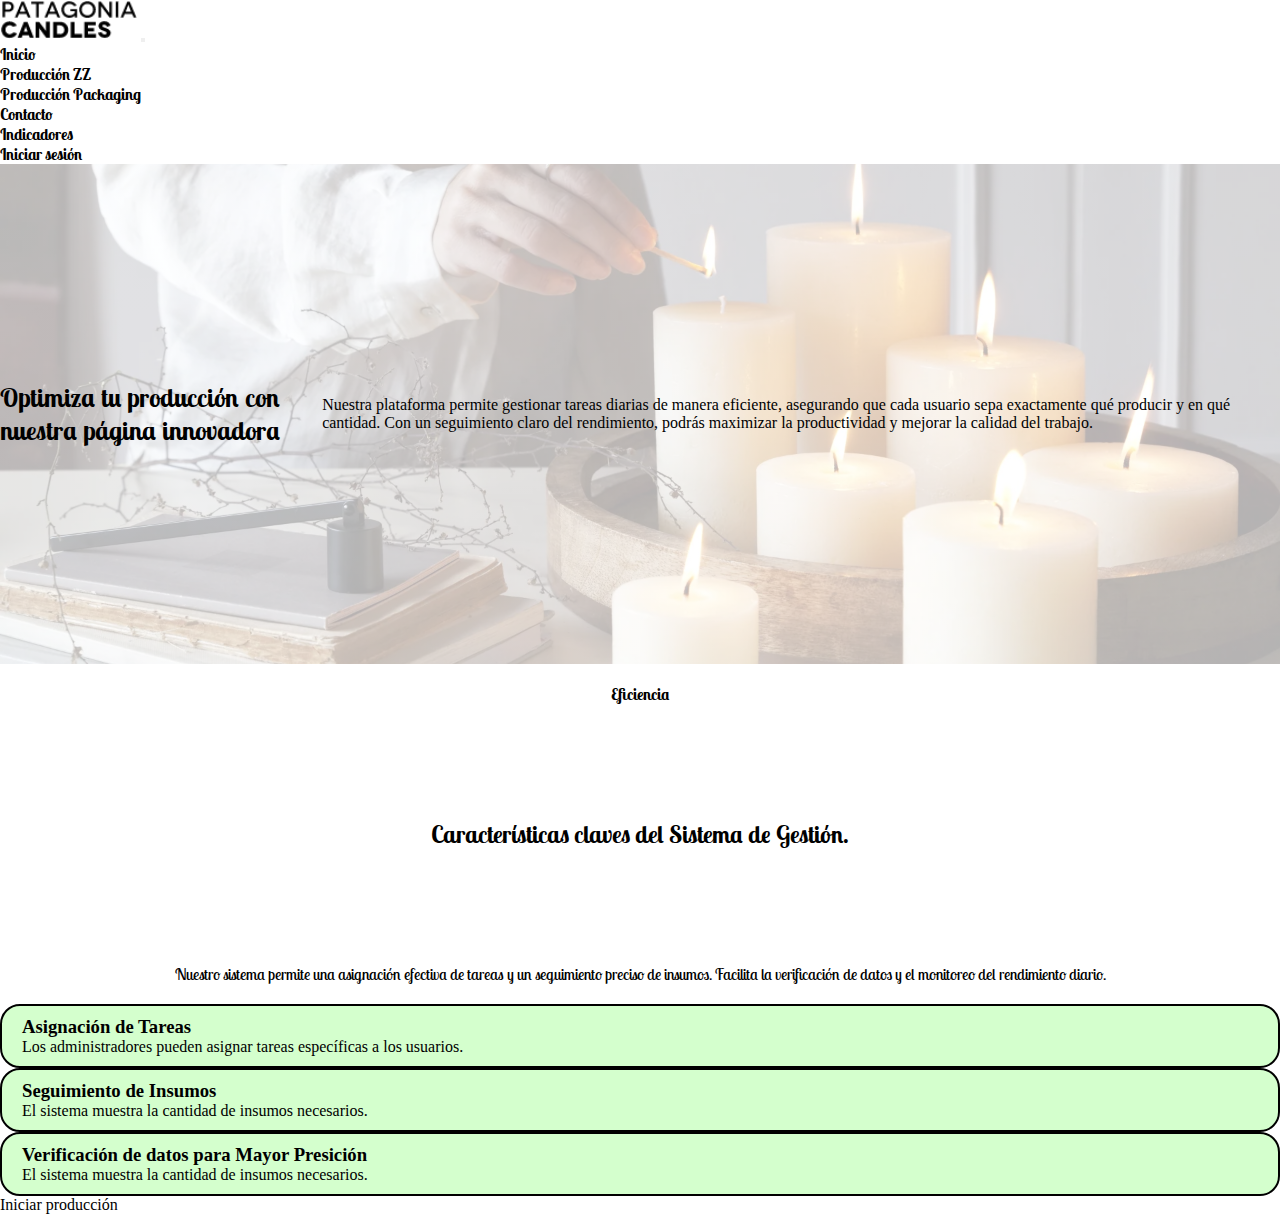
<file: index.html>
<!DOCTYPE html>
<html lang="es">

<head>
    <!--Metaetiquetas para SEO y responsive-->
    <meta charset="UTF-8">
    <meta name="viewport" content="width=device-width, initial-scale=1.0">
    <meta name="description" content="Optimiza tu producción con nuestra página innovadora">
    <meta name="keywords" content="producción, gestión, eficiencia, Patagonia Candles">
    <meta name="author" content="Lucía Geretto Heise">
<title>Patagonia Candles | Inicio</title>
    <!--Se agrega la etiqueta link de bootstrap-->
    <link href="https://cdn.jsdelivr.net/npm/bootstrap@5.3.8/dist/css/bootstrap.min.css" rel="stylesheet"
        integrity="sha384-sRIl4kxILFvY47J16cr9ZwB07vP4J8+LH7qKQnuqkuIAvNWLzeN8tE5YBujZqJLB" crossorigin="anonymous">
    <script src="https://cdn.jsdelivr.net/npm/@popperjs/core@2.11.8/dist/umd/popper.min.js"
        integrity="sha384-I7E8VVD/ismYTF4hNIPjVp/Zjvgyol6VFvRkX/vR+Vc4jQkC+hVqc2pM8ODewa9r"
        crossorigin="anonymous"></script>
    <script src="https://cdn.jsdelivr.net/npm/bootstrap@5.3.8/dist/js/bootstrap.min.js"
        integrity="sha384-G/EV+4j2dNv+tEPo3++6LCgdCROaejBqfUeNjuKAiuXbjrxilcCdDz6ZAVfHWe1Y"
        crossorigin="anonymous"></script>
    <title>Document</title>
    <!--Se llama al archivo externo a través del atributo href que tiene link-->
    <link rel="stylesheet" href="./css/styles.css">
</head>

<body>
    <header>
        <!--Barra principal de navegación de mi sitio web-->
        <nav class="navbar navbar-expand-lg bg-light">
            <div class="container-fluid">
                <!--Colocación del logo de la empresa-->
                <a class="navbar-brand" href="#">
                    <img src="./assets/img/logo-patagonia-footer.png_v=1677173627.png" alt="Logo Patagonia Candles"
                        height="40">
                </a>
                <!--botón hamburguesa de Bootstrap para responsive -->
                <button class="navbar-toggler" type="button" data-bs-toggle="collapse" data-bs-target="#navbarNav">
                    <span class="navbar-toggler-icon"></span>
                </button>


                <!-- Menú -->
                <div class="collapse navbar-collapse" id="navbarNav">
                    <ul class="navbar-nav mx-auto"> <!-- mx-auto centra el menú -->
                        <!--Lista desordenada-->
                        <!--Se coloca numeral para no recargar el sitio-->
                        <li class="nav-item">
                            <a class="nav-link active" href="#">Inicio</a>
                        </li>
                        <li class="nav-item">
                            <a class="nav-link" href="./pages/produccion.html">Producción ZZ</a>
                        </li>
                        <li class="nav-item">
                            <a class="nav-link" href="./pages/packaging.html">Producción Packaging</a>
                        </li>
                        <!--Este link redireccionaría a un número de teléfono para iniciar una conversación de Whatsapp.-->
                        <li class="nav-item">
                            <a class="nav-link" href="https://web.whatsapp.com/">Contacto</a>
                        </li>
                        <li class="nav-item">
                            <a class="nav-link" href="./pages/indicadores.html">Indicadores</a>
                        </li>
                    </ul>

                    <!-- Botón Iniciar Sesión -->
                    <!--Con JavaScript debería modificarlo con button para que genere un evento-->
                    <a class="btn btn-outline-dark ms-lg-3" href="./pages/iniciarsesion.html">Iniciar sesión</a>
                </div>
            </div>
        </nav>


    </header>
    <main>
        <div>
            <!--Se define una clase-->
            <article class="parrafoUno">
                <!--Título principal de mi sitio-->
                <h1>Optimiza tu producción con nuestra página innovadora</h1>
                <p>Nuestra plataforma permite gestionar tareas diarias de manera eficiente, asegurando que cada
                    usuario sepa exactamente qué producir y en qué cantidad. Con un seguimiento claro del
                    rendimiento, podrás maximizar la productividad y mejorar la calidad del trabajo.</p>
            </article>
            <!--Se define una clase-->
            <section class="parrafoDos">
                <h4>Eficiencia</h4>
                <h2>Características claves del Sistema de Gestión.</h2>
                <p>Nuestro sistema permite una asignación efectiva de tareas y un seguimiento preciso de insumos.
                    Facilita la verificación de datos y el monitoreo del rendimiento diario.</p>
            </section>
            <div>
                <!--Coloco un div para agrupar los 3 elementos-->
                <article class="info-pagina">
                    <h3>Asignación de Tareas</h3>
                    <p>Los administradores pueden asignar tareas específicas a los usuarios.</p>
                </article>
                <article class="info-pagina">
                    <h3>Seguimiento de Insumos</h3>
                    <p>El sistema muestra la cantidad de insumos necesarios.</p>
                </article>
                <article class="info-pagina">
                    <h3>Verificación de datos para Mayor Presición</h3>
                    <p>El sistema muestra la cantidad de insumos necesarios.</p>
                </article>
            </div>
        </div>
    </main>
    <footer>
        <!--Con JavaScript debería modificarlo con button para que genere un evento-->
        <div>
            <a href="./pages/produccion.html">
                Iniciar producción
            </a>
        </div>

    </footer>
    <!--Se agregan las etiquetas script de bootstrap-->
    <script src="https://cdn.jsdelivr.net/npm/@popperjs/core@2.11.8/dist/umd/popper.min.js"
        integrity="sha384-I7E8VVD/ismYTF4hNIPjVp/Zjvgyol6VFvRkX/vR+Vc4jQkC+hVqc2pM8ODewa9r"
        crossorigin="anonymous"></script>
    <script src="https://cdn.jsdelivr.net/npm/bootstrap@5.3.8/dist/js/bootstrap.min.js"
        integrity="sha384-G/EV+4j2dNv+tEPo3++6LCgdCROaejBqfUeNjuKAiuXbjrxilcCdDz6ZAVfHWe1Y"
        crossorigin="anonymous"></script>
</body>

</html>
</file>
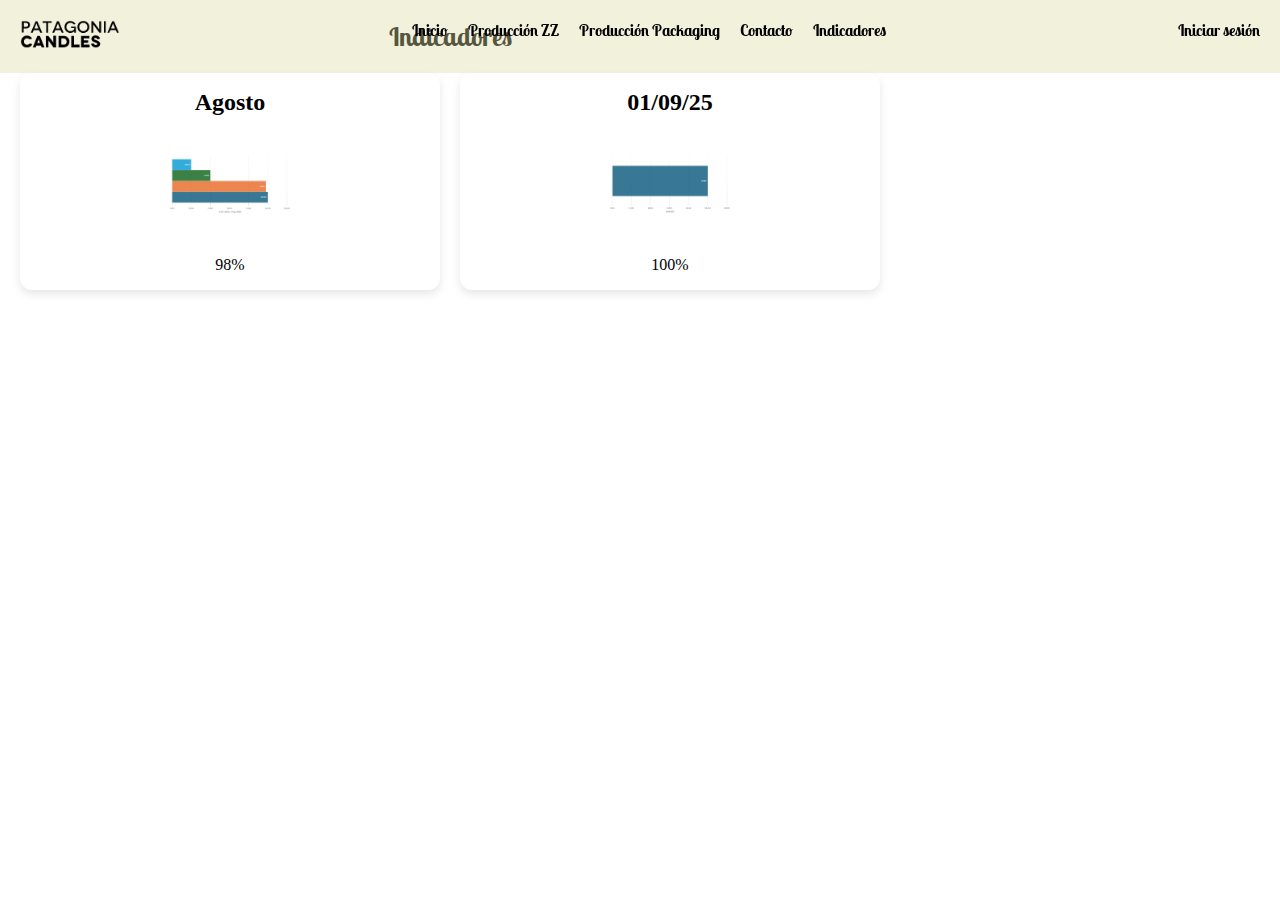
<file: pages/indicadores.html>
<!DOCTYPE html>
<html lang="en">

<head>
    <meta charset="UTF-8">
    <meta name="viewport" content="width=device-width, initial-scale=1.0">
    <title>Document</title>
    <!--Se llama al archivo externo a través del atributo href que tiene link-->
    <link rel="stylesheet" href="../css/styles.css">
</head>

<body>
    <header class="headerIndex">
        <!--Colocación de la imagen principal de mi sitio web-->
        <a href=""><img class="logo-tcs" src="../assets/img/logo-patagonia-footer.png_v=1677173627.png" alt=""></a>
        <!--Barra principal de navegación de mi sitio web-->
        <nav>
            <ul class="navbar">
                <!--Lista desordenada-->
                <!--Se coloca numeral para no recargar el sitio-->
                <li><a href="../index.html">Inicio</a></li>
                <li><a href="./produccion.html">Producción ZZ</a></li>
                <li><a href="./packaging.html">Producción Packaging</a></li>
                <!--Este link redireccionaría a un número de teléfono para iniciar una conversación de Whatsapp.-->
                <li><a href="https://web.whatsapp.com/">Contacto</a></li>
                <li><a href="#">Indicadores</a></li>
            </ul>
        </nav>
        <!--Con JavaScript debería modificarlo con button para que genere un evento-->
        <a href="./iniciarsesion.html">
            Iniciar sesión
        </a>
    </header>
<main>
        <section class="containerindicadores">
                    <!--Título principal de la pestaña de producción-->
                    <h1>Indicadores</h1>
                    <div class="grid">
                        <div class="card">
                            <h2>Agosto</h2>
                            <img src="../assets/img/indicadores.png" alt="Indicador del mes pasado">
                            <p>98%</p>
                        </div>
                        <div class="card">
                            <h2>01/09/25</h2>
                            <img src="../assets/img/indicadoresdia.png" alt="Indicador del dia anterior">
                            <p>100%</p>
                        </div>
                    </div>
        </section>
</main>

</body>

</html>
</file>
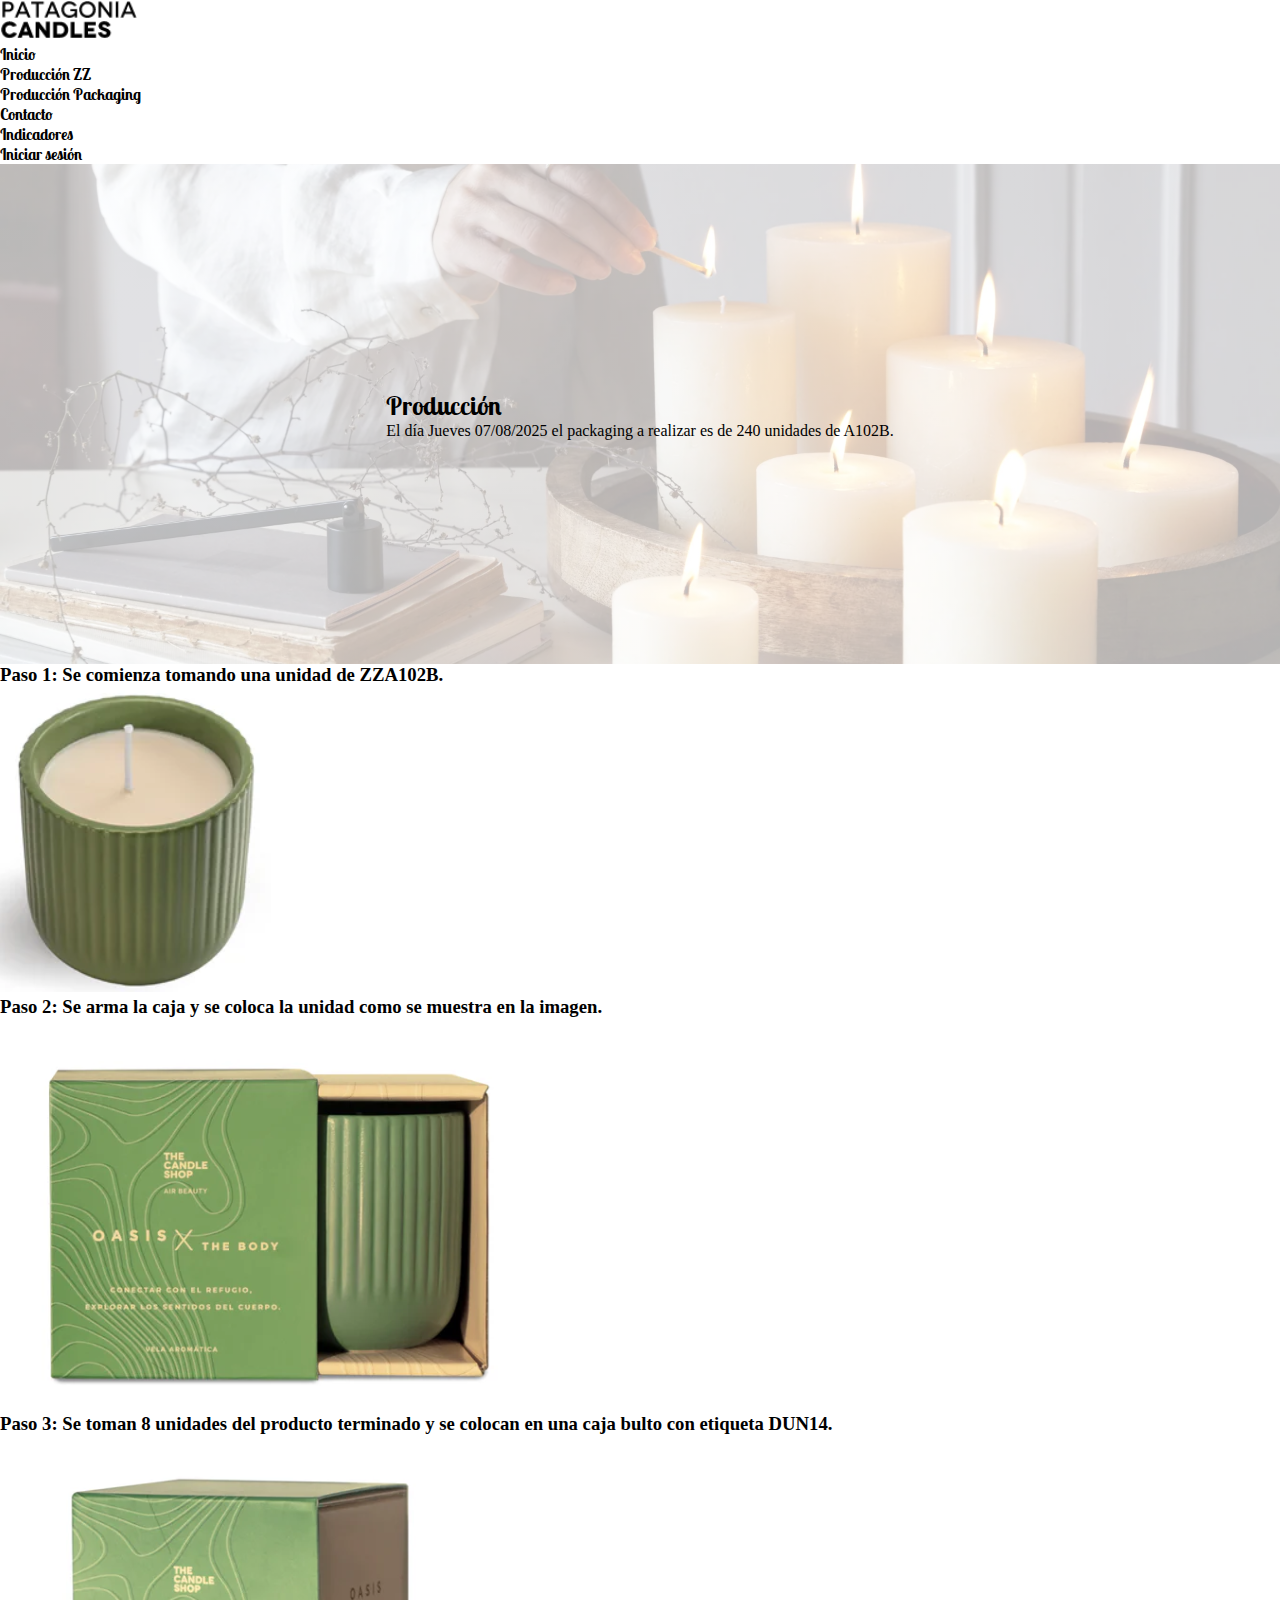
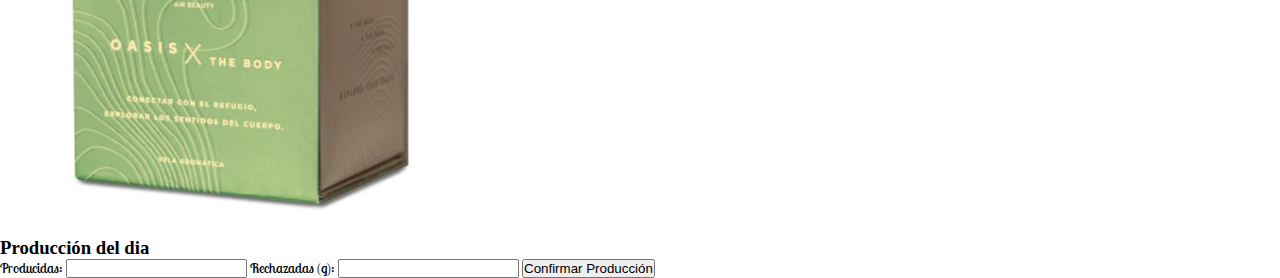
<file: pages/packaging.html>
<!DOCTYPE html>
<html lang="en">

<head>
    <meta charset="UTF-8">
    <meta name="viewport" content="width=device-width, initial-scale=1.0">
    <link href="https://cdn.jsdelivr.net/npm/bootstrap@5.3.8/dist/css/bootstrap.min.css" rel="stylesheet" integrity="sha384-sRIl4kxILFvY47J16cr9ZwB07vP4J8+LH7qKQnuqkuIAvNWLzeN8tE5YBujZqJLB" crossorigin="anonymous">
    <script src="https://cdn.jsdelivr.net/npm/@popperjs/core@2.11.8/dist/umd/popper.min.js" integrity="sha384-I7E8VVD/ismYTF4hNIPjVp/Zjvgyol6VFvRkX/vR+Vc4jQkC+hVqc2pM8ODewa9r" crossorigin="anonymous"></script>
<script src="https://cdn.jsdelivr.net/npm/bootstrap@5.3.8/dist/js/bootstrap.min.js" integrity="sha384-G/EV+4j2dNv+tEPo3++6LCgdCROaejBqfUeNjuKAiuXbjrxilcCdDz6ZAVfHWe1Y" crossorigin="anonymous"></script>
    <title>Document</title>
    <!--Se llama al archivo externo a través del atributo href que tiene link-->
    <link rel="stylesheet" href="../css/styles.css">
</head>

<body>
   

<header>
        <!--Barra principal de navegación de mi sitio web-->
        <nav class="navbar navbar-expand-lg bg-light">
            <div class="container-fluid">
<!--Colocación del logo de la empresa-->
<a class="navbar-brand" href="#">
    <img src="../assets/img/logo-patagonia-footer.png_v=1677173627.png" alt="Logo Patagonia Candles" height="40">
</a>

        <!-- Menú -->
    <div class="collapse navbar-collapse" id="navbarNav">
      <ul class="navbar-nav mx-auto"> <!-- mx-auto centra el menú -->
        <!--Lista desordenada-->
                <!--Se coloca numeral para no recargar el sitio-->
        <li class="nav-item">
          <a class="nav-link active" href="../index.html">Inicio</a>
        </li>
        <li class="nav-item">
          <a class="nav-link" href="./produccion.html">Producción ZZ</a>
        </li>
        <li class="nav-item">
          <a class="nav-link" href="#">Producción Packaging</a>
        </li>
         <!--Este link redireccionaría a un número de teléfono para iniciar una conversación de Whatsapp.-->
        <li class="nav-item">
          <a class="nav-link" href="https://web.whatsapp.com/">Contacto</a>
        </li>
        <li class="nav-item">
          <a class="nav-link" href="./indicadores.html">Indicadores</a>
        </li>
      </ul>

      <!-- Botón Iniciar Sesión -->
       <!--Con JavaScript debería modificarlo con button para que genere un evento-->
      <a class="btn btn-outline-dark ms-lg-3" href="./iniciarsesion.html">Iniciar sesión</a>
    </div>
  </div>
</nav>

     
</div>
</div>
            
    </header>

    <main>
        <section>
              <section class="parrafoUno">
                <article>
                    <!--Título principal de la pestaña de producción-->
                    <h1>Producción</h1>
                    <p>El día Jueves 07/08/2025 el packaging a realizar es de 240 unidades de A102B.</p>
                </article>
        </section>


<!--Se define una clase-->
          
                <section class="packaging1">
                    <!--Coloco un div para agrupar los 3 elementos-->
                    <div class="info-packaging">
                        <h3>Paso 1: Se comienza tomando una unidad de ZZA102B.</h3>
                        <img src="../assets/img/oasispackaging1.png" alt="">
                    </div>
                    <div class="info-packaging">
                        <h3>Paso 2: Se arma la caja y se coloca la unidad como se muestra en la imagen.</h3>
                        <img src="../assets/img/oasispackaging2.png" alt="">
                    </div>
                    <div class="info-packaging">
                        <h3>Paso 3: Se toman 8 unidades del producto terminado y se colocan en una caja bulto con etiqueta DUN14.</h3>
                        <img src="../assets/img/oasispackaging3.png" alt="">
                    </div>
                </section>

                    <div class="packaging2">
                        <h3>Producción del dia</h3>
                        <div class="formulario">
                            <!--Formulario para que el usuario pueda ingresar las cantidades producidas y rechazadas.-->
                            <form action="" method="post">
                                <label for="">Producidas:</label>
                                <input type="number" name="Producidas" id="Producidas">
                                <label for="">Rechazadas (g):</label>
                                <input type="number" name="Rechazadas" id="Rechazadas">

                                <!--Botón de enviar.-->
                                <input type="submit" value="Confirmar Producción">
                            </form>
                        </div>
                    </div>
                </div>
            </div>

        </section>
    </main>
</body>

</html>
</file>
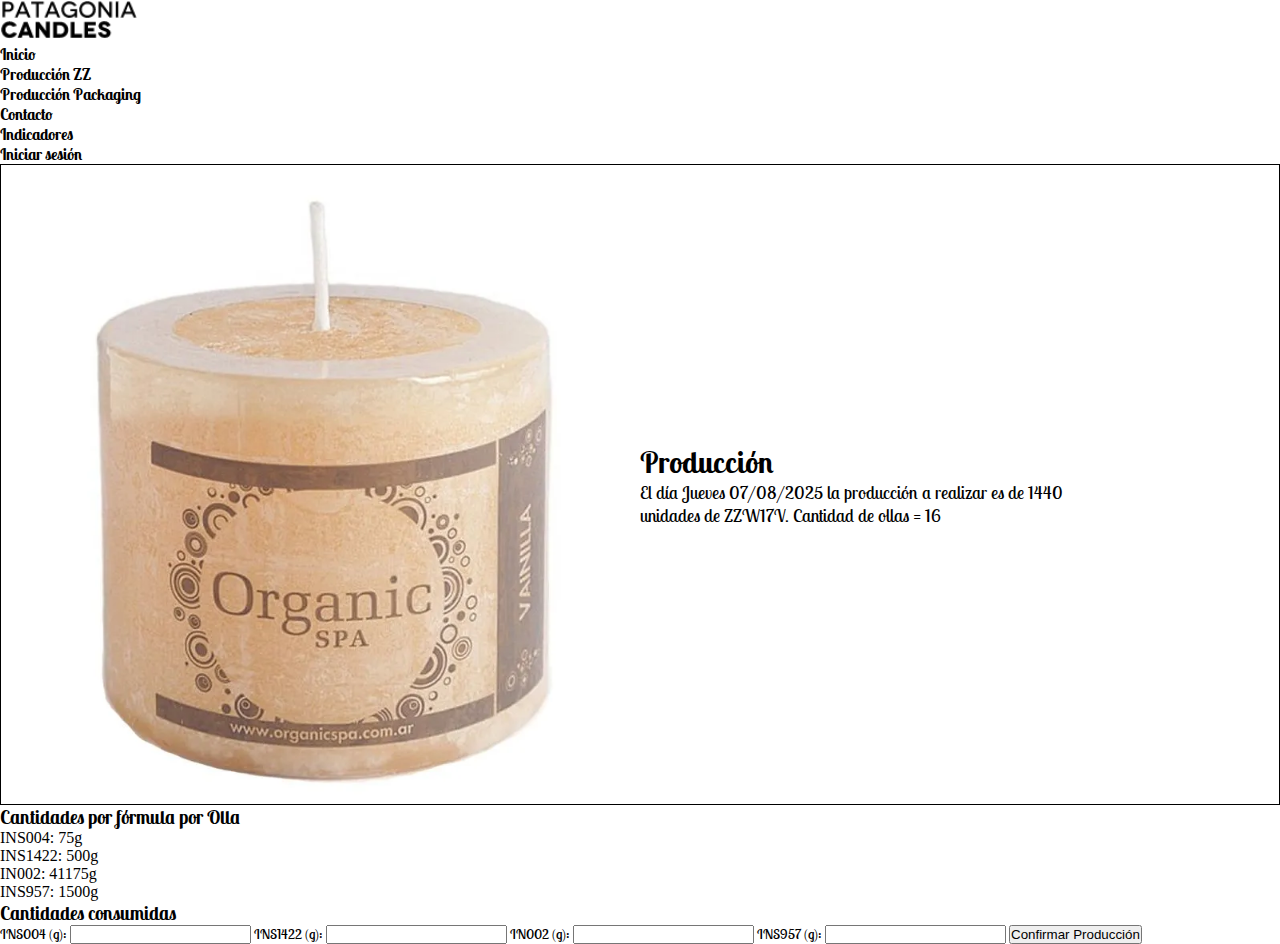
<file: pages/produccion.html>
<!DOCTYPE html>
<html lang="en">

<head>
  <meta charset="UTF-8">
  <meta name="viewport" content="width=device-width, initial-scale=1.0">
  <!--Se agrega la etiqueta link de bootstrap-->
  <link href="https://cdn.jsdelivr.net/npm/bootstrap@5.3.8/dist/css/bootstrap.min.css" rel="stylesheet"
    integrity="sha384-sRIl4kxILFvY47J16cr9ZwB07vP4J8+LH7qKQnuqkuIAvNWLzeN8tE5YBujZqJLB" crossorigin="anonymous">
  <script src="https://cdn.jsdelivr.net/npm/@popperjs/core@2.11.8/dist/umd/popper.min.js"
    integrity="sha384-I7E8VVD/ismYTF4hNIPjVp/Zjvgyol6VFvRkX/vR+Vc4jQkC+hVqc2pM8ODewa9r"
    crossorigin="anonymous"></script>
  <script src="https://cdn.jsdelivr.net/npm/bootstrap@5.3.8/dist/js/bootstrap.min.js"
    integrity="sha384-G/EV+4j2dNv+tEPo3++6LCgdCROaejBqfUeNjuKAiuXbjrxilcCdDz6ZAVfHWe1Y"
    crossorigin="anonymous"></script>
  <title>Document</title>
  <!--Se llama al archivo externo a través del atributo href que tiene link-->
  <link rel="stylesheet" href="../css/styles.css">
</head>

<body>
  <header>
    <!--Barra principal de navegación de mi sitio web-->
    <nav class="navbar navbar-expand-lg bg-light">
      <div class="container-fluid">
        <!--Colocación del logo de la empresa-->
        <a class="navbar-brand" href="#">
          <img src="../assets/img/logo-patagonia-footer.png_v=1677173627.png" alt="Logo Patagonia Candles" height="40">
        </a>

        <!-- Menú -->
        <div class="collapse navbar-collapse" id="navbarNav">
          <ul class="navbar-nav mx-auto"> <!-- mx-auto centra el menú -->
            <!--Lista desordenada-->
            <!--Se coloca numeral para no recargar el sitio-->
            <li class="nav-item">
              <a class="nav-link active" href="../index.html">Inicio</a>
            </li>
            <li class="nav-item">
              <a class="nav-link" href="#">Producción ZZ</a>
            </li>
            <li class="nav-item">
              <a class="nav-link" href="./packaging.html">Producción Packaging</a>
            </li>
            <!--Este link redireccionaría a un número de teléfono para iniciar una conversación de Whatsapp.-->
            <li class="nav-item">
              <a class="nav-link" href="https://web.whatsapp.com/">Contacto</a>
            </li>
            <li class="nav-item">
              <a class="nav-link" href="./indicadores.html">Indicadores</a>
            </li>
          </ul>

          <!-- Botón Iniciar Sesión -->
          <!--Con JavaScript debería modificarlo con button para que genere un evento-->
          <a class="btn btn-outline-dark ms-lg-3" href="../pages/iniciarsesion.html">Iniciar sesión</a>
        </div>
      </div>
    </nav>


    </div>
    </div>

  </header>

  <main>
    <section class="produccionUno">
      <img src="../assets/img/produccion-diaria.webp" alt="Produccion diaria">
      <article>
        <!--Título principal de la pestaña de producción-->
        <h1>Producción</h1>
        <p>El día Jueves 07/08/2025 la producción a realizar es de 1440 unidades de ZZW17V. Cantidad de
          ollas
          = 16</p>
      </article>
    </section>
    <section class="produccionDos">
      <!--Coloco un div para agrupar los elementos-->
      <div class="parrafoCinco">
        <h3>Cantidades por fórmula por Olla</h3>
        <ul>
          <li>INS004: 75g</li>
          <li>INS1422: 500g</li>
          <li>IN002: 41175g</li>
          <li>INS957: 1500g</li>
        </ul>
      </div>
      <div class="parrafoSeis">
        <h3>Cantidades consumidas</h3>
        <div class="formulario">
          <!--Formulario para que el usuario pueda ingresar las cantidades consumidas.-->
          <form action="" method="post">
            <label for="">INS004 (g):</label>
            <input type="number" name="INS004" id="INS004">
            <label for="">INS1422 (g):</label>
            <input type="number" name="INS1422" id="INS1422">
            <label for="">IN002 (g):</label>
            <input type="number" name="IN002" id="IN002">
            <label for="">INS957 (g):</label>
            <input type="number" name="IN002" id="INS957">
            <!--Botón de enviar.-->
            <input type="submit" value="Confirmar Producción">
          </form>
        </div>
      </div>

    </section>
  </main>
</body>

</html>
</file>
<file: css/styles.css>
/*Clases que tienen un nombre clave*/
/*Box - modeling. Ayuda a determinar el espacio que va a ocupar un elemento. Se distinguen 3 partes dentro del elemento
Padding (interno)
Border (limite de borde interno)
margin (margen con respecto a las otras etiquetas)*/
/*Medidas relativas. Se puede adaptar a los diferentes tamanos de pantalla
% Podemos usarla en base al 100% del ancho de la pantalla
rem, nos ayuda a trabajar el tama;o de fuentes en los dispositivos moviles.*/

@import url('https://fonts.googleapis.com/css2?family=Lobster+Two:ital,wght@0,400;0,700;1,400;1,700&display=swap');
/*  font-family: "Lobster Two", sans-serif;*/

/*Se genera el reset*/
*{
    margin: 0;
    padding: 0;
    box-sizing: border-box;
} 


.body-iniciarsesion {font-family: Arial, sans-serif;
background: #fff;
color:#000;
display: flex;
justify-content: center;
align-items: center;
min-height: 100vh;}

.container{
    max-width: 400px;
    width: 100%;
    display: grid;
    grid-template-rows: auto auto 1fr;
    gap: 1.25rem;
}

.container h1{ font-size: 32px;
font-weight: bold;
margin: 0;}

.container form{display: grid;
gap: .9375rem;}

.container label {font-size: 12px;
font-weight: bold;
margin-bottom: 5px;}

.container input{width: 100%;
padding: 12px;
border: 1px solid #ccc;}

.buttons {display: grid;
grid-template-columns: 1fr 1fr;
gap: .625rem;}

/*Responsive. en móviles los botones se apilan*/
@media (max-width:480px) {.buttons {grid-template-columns: 1fr;}}



.body-indicadores {font-family: Arial, sans-serif;
margin: 0;
padding: 0;
background: #f5f5f5;
display: flex;
justify-content: center;}

.containerindicadores {
max-width: 900px;
padding: 20px;
text-align: center;
}


.containerindicadores h1 {margin-bottom: 20px;}

.grid {display: grid;
grid-template-columns: repeat(auto-fit, minmax(250px,1fr));
gap: 20px;
}

.card {background: white;
border-radius: 12px;
padding: 1rem;
box-shadow: 0px 4px 10px rgba(0,0,0,0.1);
text-align: center;
}

.card img {width: 120px;
    height: 120px;
    object-fit: contain;
margin: .5rem;
}

.card-container {
    display: flex;
    justify-content: center;
    align-items: flex-start;
    gap: 2rem;
    margin-top: 2rem;
}


/*Header*/
.headerIndex {
    /*Que ocupe el 100% del ancho de pantalla*/
    width: 100%;
    background-color: rgba(220, 219, 165, 0.388);
    position:fixed;
    top: 0px;
    font-family: "Lobster Two", sans-serif;
    font-weight: 600;
    font-size: 1rem;
    /*Coloco los elementos uno al lado del otro*/
    display: flex;
    flex-direction: row;
    justify-content: space-between;
    padding: 1.25rem;
}
/*Flexbox funciona con el concepto de padre e hijo. Se le va a aplicar a una etiqueta contenedora la propiedad flex y va a afectar unicamente a sus hijos directos.*/
.logo-tcs{
    width: 6.25rem; /*Ancho del logo*/  
}
.imagen-principal{
    width: 100%; /*Ancho. Se utiliza % para que se ajuste al contenedor section-principal*/  
}
.parrafoTres{
    display: flex;
    flex-direction: row;
    flex-wrap: wrap;
    /*Se separa de forma equitativa tanto en los margenens como entre las cards.*/ 
    justify-content: space-evenly;
    height: 31.25rem;
    background-color: lightblue;
    /*Align me permite mover los elementos del contenedor de arriba hacia abajo*/
    align-items: center; 
}


.info-pagina{
    background-color: rgb(212, 255, 205);
    padding: 10px 20px;
    border: 2px solid black;
    border-radius: 1.25rem;    
}

.parrafoUno {
    background-image: linear-gradient(rgba(255, 255, 255, 0.7), rgba(255, 255, 255, 0.7)),url(../assets/img/imagen-principal.webp);
    background-size: cover;
    background-position: center;
    width: 100%;
    height: 31.25rem;
    display: flex;
    justify-content: center;
    align-items: center;
}

.parrafoDos {
    text-align: center;
    height: 18.75rem;
    display: flex;
    flex-direction: column;
    align-items: center;
    justify-content: space-between;
    margin: 1.25rem;
}

.parrafoUno h1 {
    text-align: left;
}

.parrafoUno p {
    text-align: left;
}

/*Propiedades generales*/
a {
    text-decoration: none;
    color: black;
}



/*Barra de navegación*/
.navbar {
    list-style: none;
    font-family: "Lobster Two", sans-serif;
    font-weight: 700;
    font-size: 1rem;
    display: inline; /*Por defecto una etiqueta puede ser inline o block.
    Inline son las etiquetas que por defecto solamente ocupan el espacio de su contenido dentro del documento.
    Block son aquellas que ocupan el 100% del ancho en el documento.*/
    display: flex;
    gap: 1.25rem;
}





/*Título principal*/
h1 {
    font-family: "Lobster Two", sans-serif;
    font-weight: 700;
    font-size: 26px;
}

/*Primer párrafo*/
.produccionUno {
    font-family: "Lobster Two", sans-serif;
    font-weight: 400;
    font-size: 1.125rem;
}

.produccionUno {
    display: flex;
    width: 100%;
    justify-content: center;
    border: 1px solid black;
}

.produccionUno article {
    width: 50%;   
    align-self: center; 
}
.produccionUno article h1{
    font-size: 1.875rem;    
}
.produccionUno article p{
    width: 100%;
    max-width: 40ch;   
}
.produccionUno img {width: 50%; /*Ancho del logo*/  }

/*Segundo párrafo*/
.parrafoDos h4 {
    font-family: "Lobster Two", sans-serif;
    font-weight: 600;
    font-size: 16px;
}

.parrafoDos h2 {
    font-family: "Lobster Two", sans-serif;
    font-weight: 600;
    font-size: 24px;
}

.parrafoDos p {
    font-family: "Lobster Two", sans-serif;
    font-weight: 400;
    font-size: 16px;
}

/*Tercer párrafo*/
.parrafoTres h3 {
    font-family: "Lobster Two", sans-serif;
    font-weight: 600;
    font-size: 19px;
}

.parrafoTres p {
    font-family: "Lobster Two", sans-serif;
    font-weight: 400;
    font-size: 14px;
}

/*Cuarto párrafo*/
.parrafoCuatro {
    font-family: "Lobster Two", sans-serif;
    font-weight: 600;
    font-size: 1.1875rem;
    background-color: aqua;
    /*box-model*/
    padding: 10px 20px;
    border: 2px solid black;
    border-radius: 1.875rem;
    margin: 1.25rem;
    display: flex;
    justify-content: center;
    cursor: pointer;
}

/*Quinto párrafo*/
.parrafoCinco h3 {
    font-family: "Lobster Two", sans-serif;
    font-weight: 600;
    font-size: 19px;
}

.parrafoCinco ol {
    font-family: "Lobster Two", sans-serif;
    font-weight: 400;
    font-size: 14px;
}

/*Sexto párrafo*/
.parrafoSeis h3 {
    font-family: "Lobster Two", sans-serif;
    font-weight: 600;
    font-size: 19px;
}

.formulario {
    font-family: "Lobster Two", sans-serif;
    font-weight: 400;
    font-size: 14px;
}
</file>
